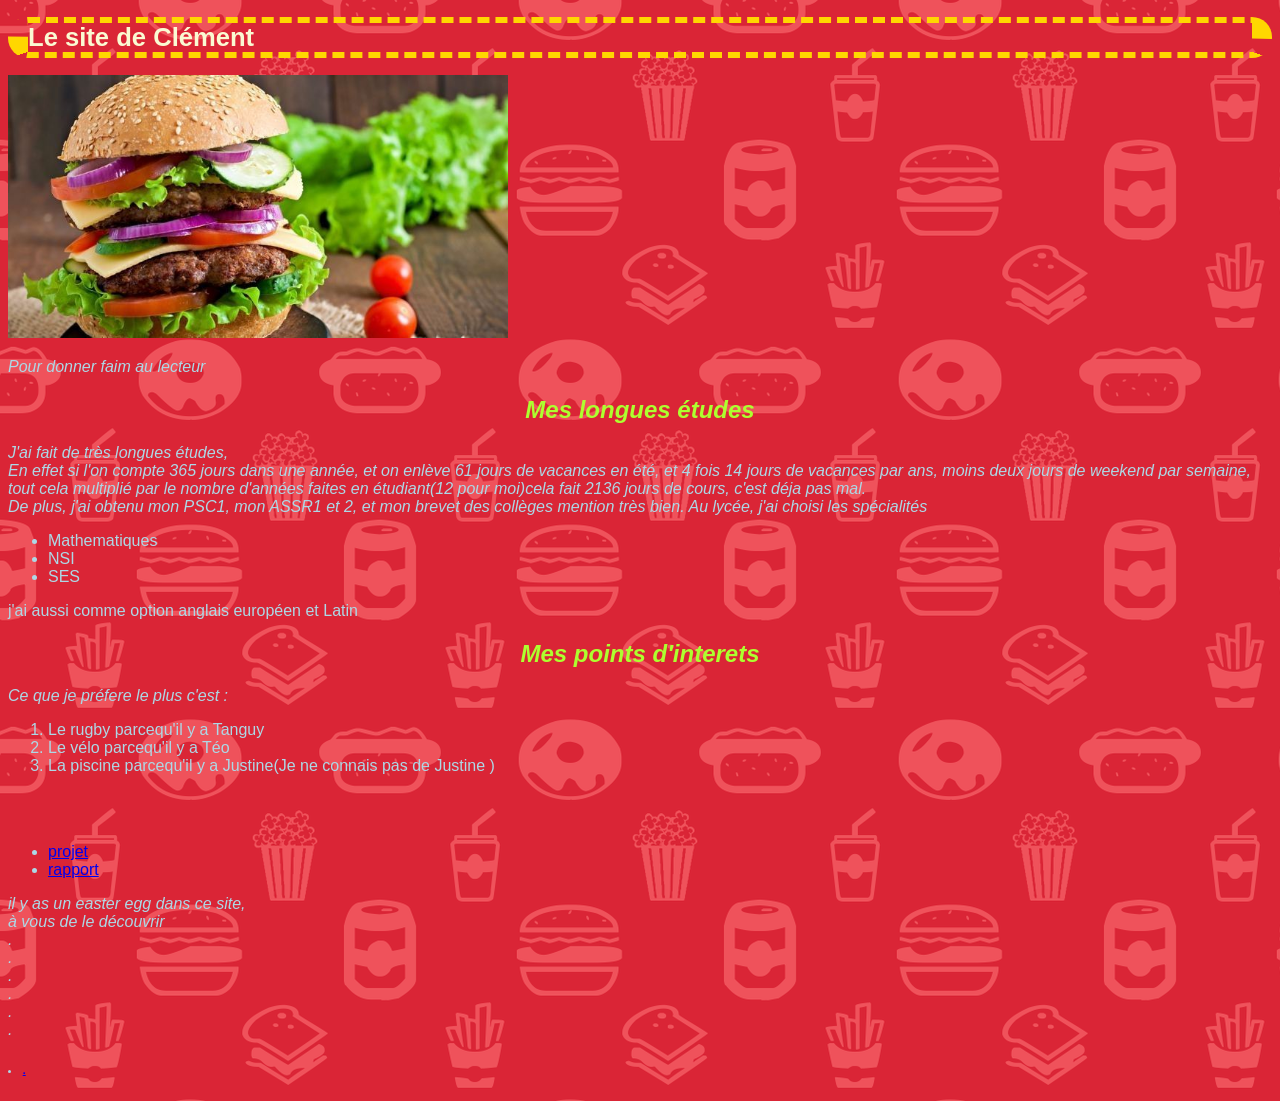
<file: index.html>
<!DOCTYPE html>
<html>
  <head>
    <meta charset="utf-8">
    <meta name="viewport" content="width=device-width">
    <title>site de clem</title>
    <link href="style.css" rel="stylesheet" type="text/css" />
  </head>
<body>
    <body background = nouveaufond.png>
    <h1>Le site de Clément</h1>
    <img src=burgerNSI.jpg width="500" >
    <p>Pour donner faim au lecteur</p> 
    <h2>Mes longues études</h2>
    <p>J'ai fait de très longues études,<br>
    En effet si l'on compte 365 jours dans une année, et on enlève 61 jours de vacances en été, et 4 fois 14 jours de vacances par ans, moins deux jours de weekend par semaine, tout cela multiplié par le nombre d'années faites en étudiant(12 pour moi)cela fait 2136 jours de cours, c'est déja pas mal.</br>
    De plus, j'ai obtenu mon PSC1, mon ASSR1 et 2, et mon brevet des collèges mention très bien.
    Au lycée, j'ai choisi les spécialités 
    <ul>
      <li>Mathematiques</li>
      <li>NSI</li>
      <li>SES</li>
    </ul>
    j'ai aussi comme option anglais européen et Latin    </p>
    <h2>Mes points d'interets</h2>
    <p>Ce que je préfere le plus c'est : </p> 
      <ol>
        <li>Le rugby parcequ'il y a Tanguy</li>
        <li>Le vélo parcequ'il y a Téo</li>
        <li>La piscine parcequ'il y a Justine(Je ne connais pas de Justine )</li>
      </ol>
<br/>
<br/> 
<ul>
  <li><a href=projet.html>projet</a></li> 
  <li><a href=rapport.html>rapport</a></li>
</ul>
<p>il y as un easter egg dans ce site,<br> à vous de le  
découvrir<br>.<br>.<br>.<br>.<br>.<br>.
<h6><li><a href=easteregg.html>.</a>
</p>
</body>
</html>
</file>
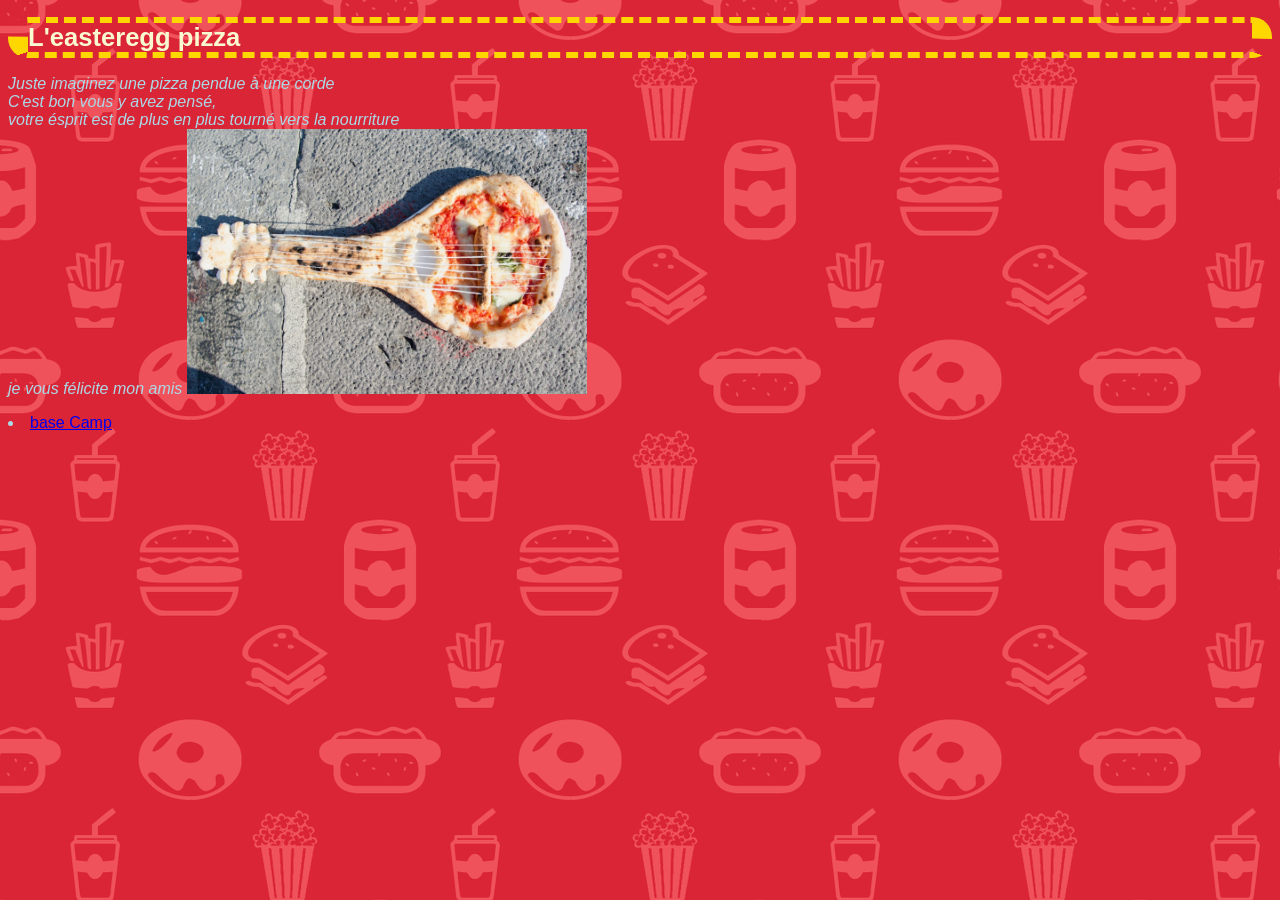
<file: easteregg.html>
<!DOCTYPE html>
<html>
  <head>
    <meta charset="utf-8">
    <meta name="viewport" content="width=device-width">
    <title>site de clem</title>
    <link href="style.css" rel="stylesheet" type="text/css" />
  </head>
  <body>
  <body background = nouveaufond.png>
    <h1> L'easteregg pizza </h1>
    <p>
      Juste imaginez une pizza pendue à une corde <br>
      C'est bon vous y avez pensé,<br> votre ésprit est de plus en plus tourné vers la nourriture <br>
      je vous félicite mon amis 
      <img src = pizzaCorde.jpeg width="400">
      <li><a href = index.html >base Camp</a></li>
      </body>
</file>
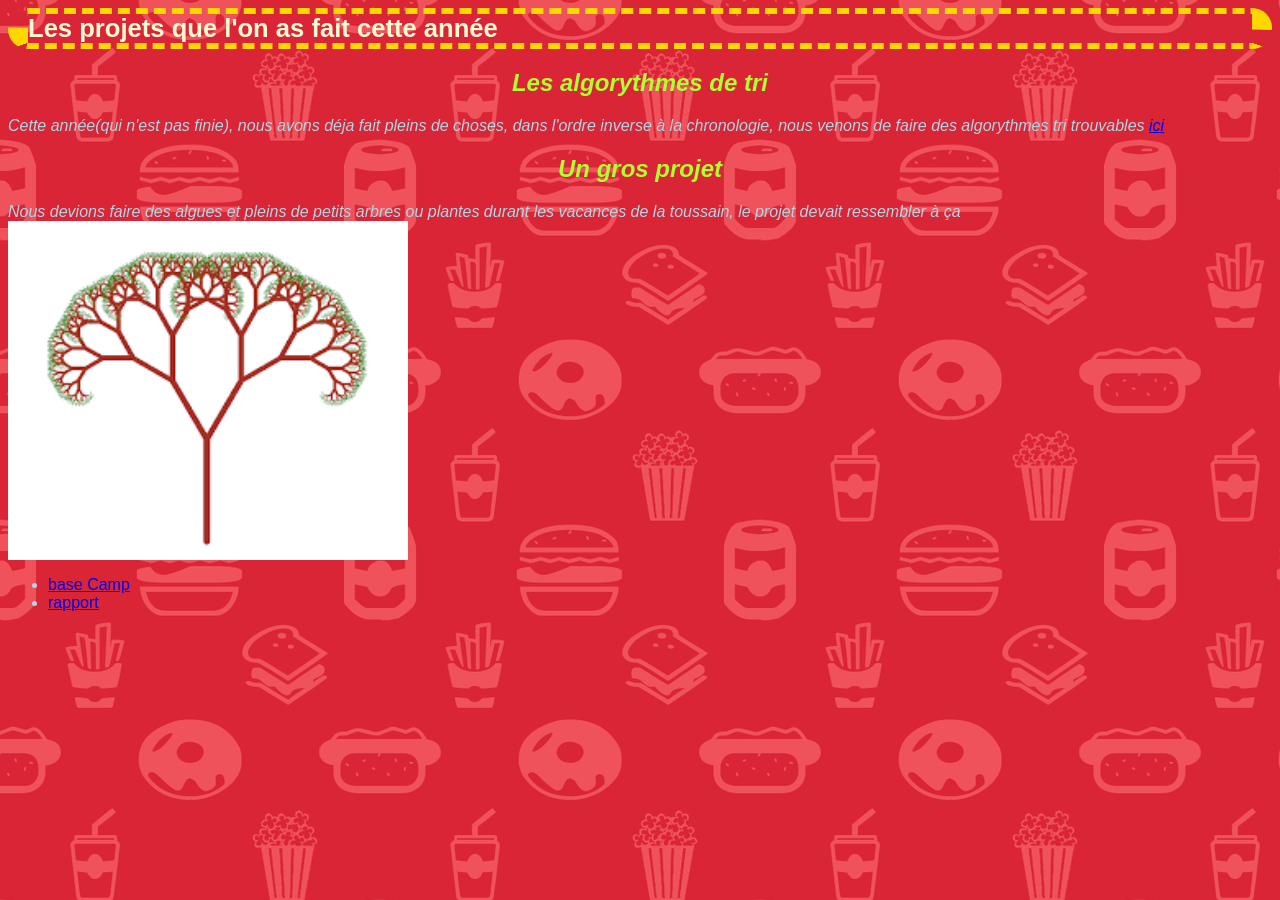
<file: projet.html>
<html>
  <head>
    <meta charset="utf-8">
    <meta name="viewport" content="width=device-width">
    <title>site de clem</title>
    <link href="style.css" rel="stylesheet" type="text/css" />
  </head>
  <body background = nouveaufond.png>
  <body>
    <h1>Les projets que l'on as fait cette année</h1>
    <h2>Les algorythmes de tri</h2>
    <p>Cette année(qui n'est pas finie), nous avons déja fait pleins de choses, dans l'ordre inverse à la chronologie, nous venons de faire des algorythmes tri trouvables <a href="algoTri.py" download="algoTri.py">ici</a></p>
    <h2>Un gros projet</h2>
    <p>Nous devions faire des algues et pleins de petits arbres ou plantes durant les vacances de la toussain, le projet devait ressembler à ça</br>
    <img src="fractales.png" width="400">



<ul>
  <li><a href=index.html>base Camp</a></li> 
  <li><a href=rapport.html>rapport</a></li>
</ul>
</file>
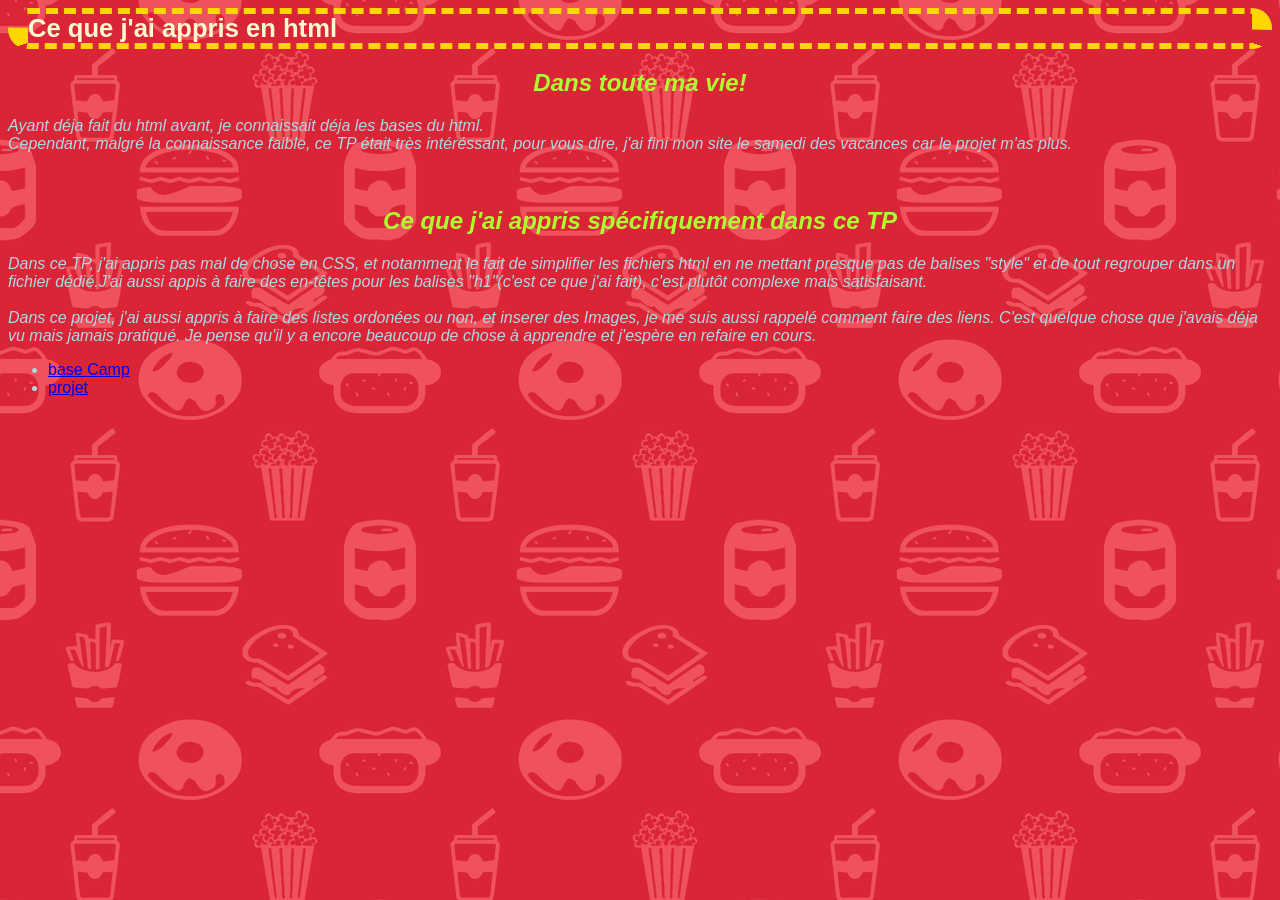
<file: rapport.html>
<html>
  <head>
    <meta charset="utf-8">
    <meta name="viewport" content="width=device-width">
    <title>site de clem</title>
    <link href="style.css" rel="stylesheet" type="text/css" />
  </head>
  <body background = nouveaufond.png>
<h1>Ce que j'ai appris en html</h1>
<h2>Dans toute ma vie!</h2>
<p>
  Ayant déja fait du html avant, je connaissait déja les bases du html.<br>
  Cependant, malgré la connaissance faible, ce TP était très intéréssant, pour vous dire, j'ai fini mon site le samedi des vacances car le projet m'as plus.
  </p><br/>
<h2> Ce que j'ai appris spécifiquement dans ce TP</h2>
<p>
  Dans ce TP, j'ai appris pas mal de chose en CSS, et notamment le fait de simplifier les fichiers html en ne mettant presque pas de balises "style" et de tout regrouper dans un fichier dédié.J'ai aussi appis à faire des en-têtes pour les balises "h1"(c'est ce que j'ai fait), c'est plutôt complexe mais satisfaisant.<br>
  <br/>
  Dans ce projet, j'ai aussi appris à faire des listes ordonées ou non, et inserer des Images, je me suis aussi rappelé comment faire des liens. C'est quelque chose que j'avais déja vu mais jamais pratiqué. Je pense qu'il y a encore beaucoup de chose à apprendre et j'espère en refaire en cours.

</p>




<ul>
  <li><a href=index.html>base Camp</a></li> 
  <li><a href=projet.html>projet</a></li>
</ul>
</file>
<file: style.css>
h1 {color:lightgoldenrodyellow ;
    border-style:dashed ;
    border-width: 6px 20px 6px 20px;
    border-radius: 20px;
    border-color: gold;
    font-size : 1.6em;
}
h2 {color: greenyellow;
    text-align:center;
    font-style: oblique;
     }
body {color: lightblue;}
body {font-family: -apple-system, BlinkMacSystemFont, 'Segoe UI', Roboto, Oxygen, Ubuntu, Cantarell, 'Open Sans', 'Helvetica Neue', sans-serif }
p {font-style:italic}
h6 {color: lightblue}
</file>
